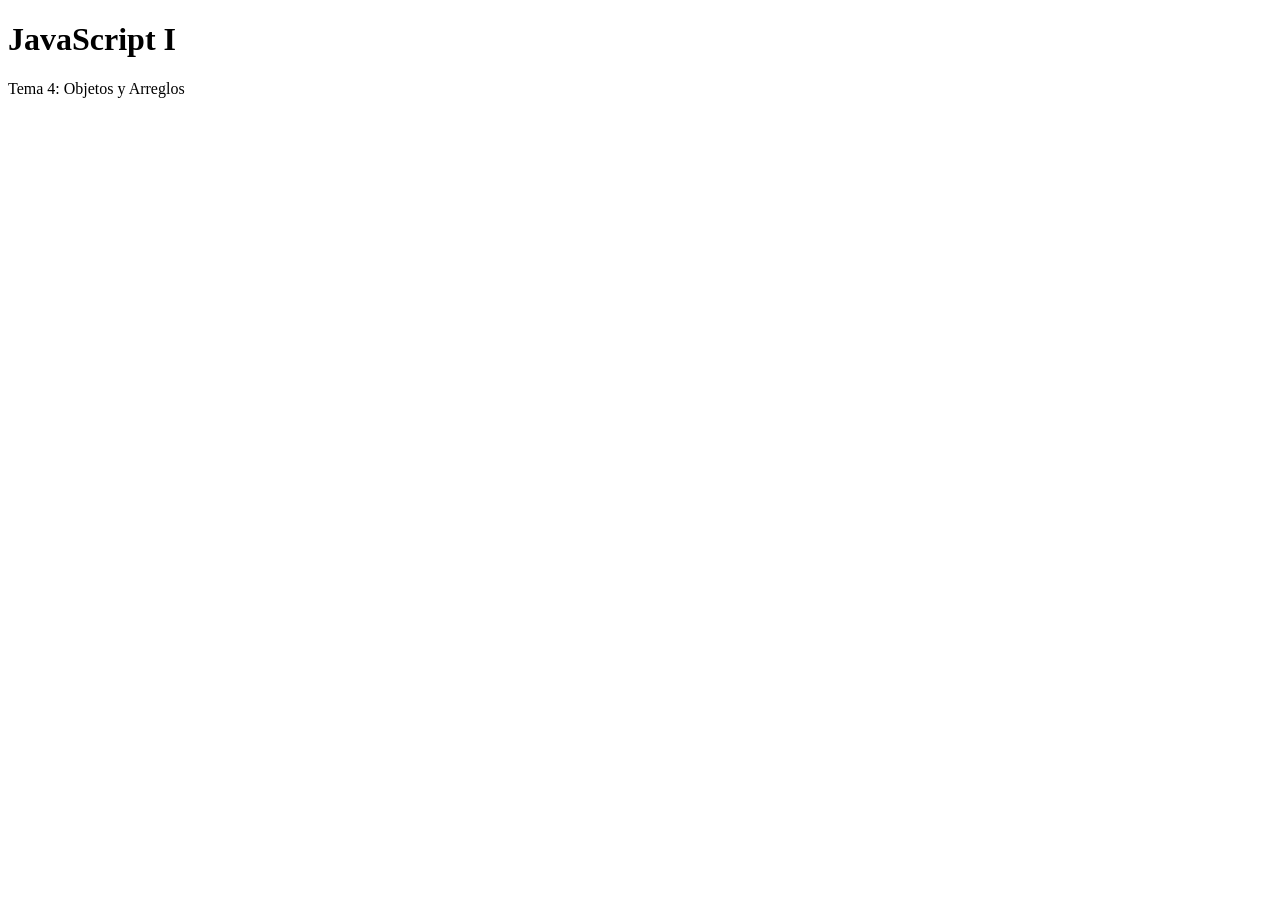
<file: S04_Tema_4_Objetos_y_Arreglos/index.html>
<!DOCTYPE html>
<html lang="en">
<head>
    <meta charset="UTF-8">
    <meta name="viewport" content="width=device-width, initial-scale=1.0">
    <title>Actividad Guiada 4</title>
</head>
<body>
    <h1> JavaScript I </h1>
    <p>Tema 4: Objetos y Arreglos</p>
    <script src="./js/main.js"></script>  
</body>
</html>
</file>
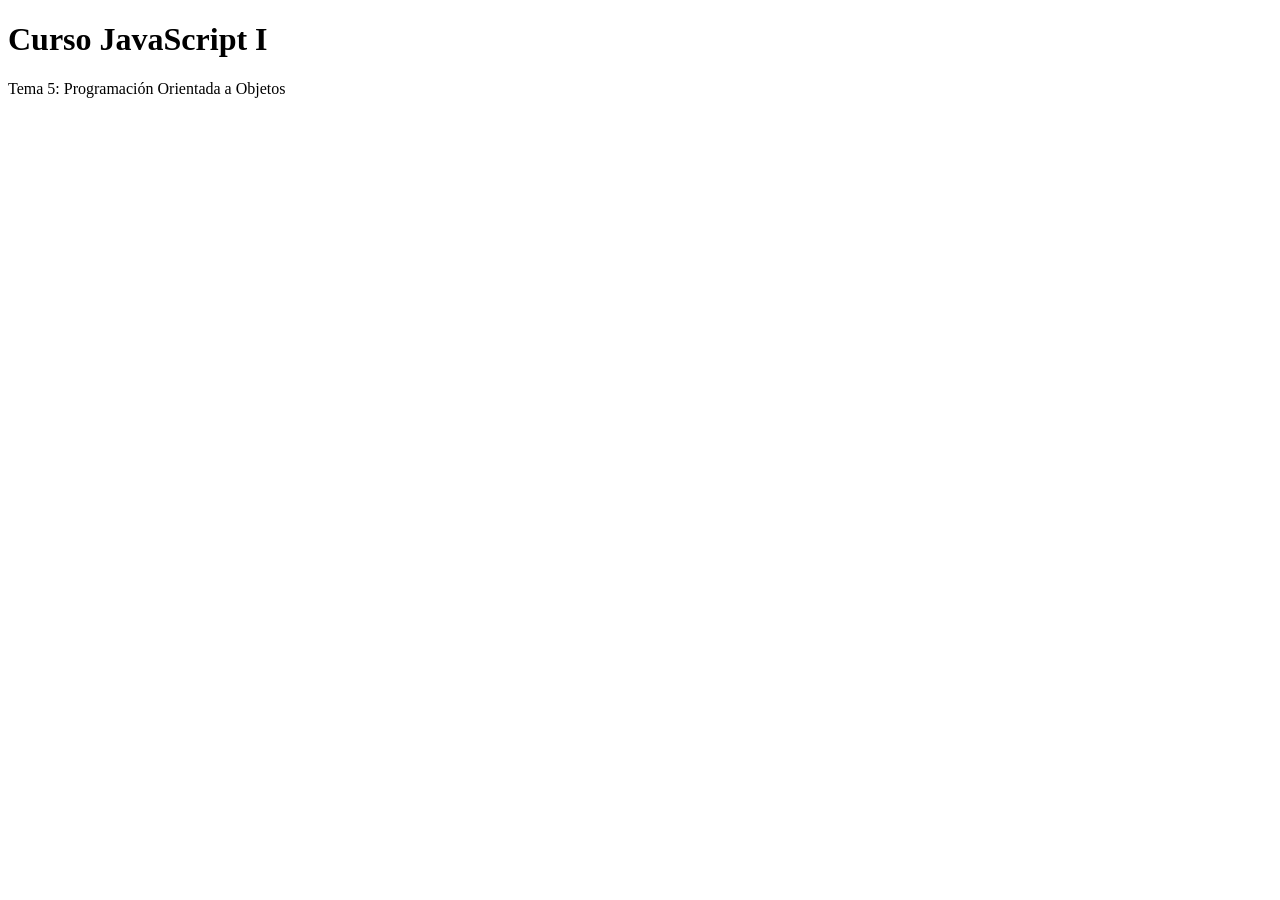
<file: S05_Tema_5_POO/index.html>
<!DOCTYPE html>
<html lang="en">
<head>
    <meta charset="UTF-8">
    <meta name="viewport" content="width=device-width, initial-scale=1.0">
    <title>Actividad Guiada 5 - POO</title>
    <script type="text/javascript" src=".\js\main.js"></script>
</head>
<body>
    <h1>Curso JavaScript I</h1>
    <p>Tema 5: Programación Orientada a Objetos</p>
</body>
</html>
</file>
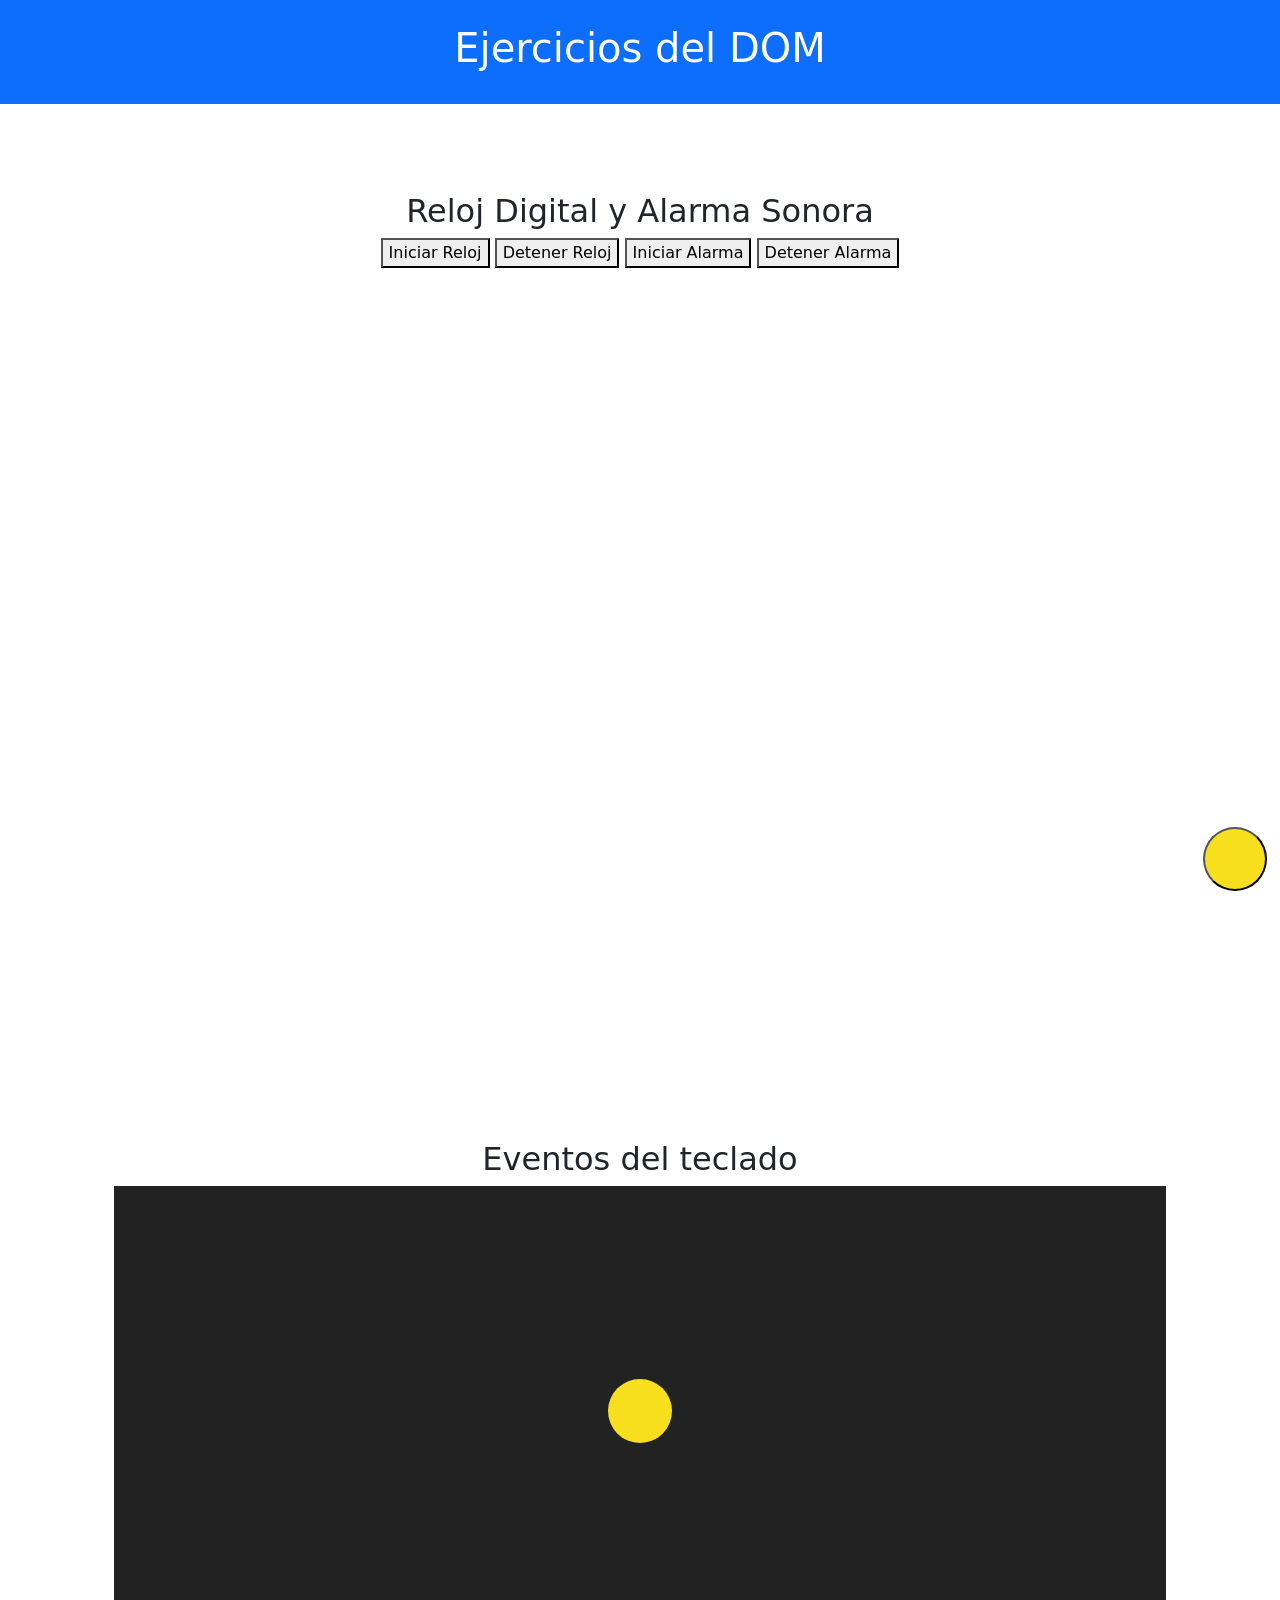
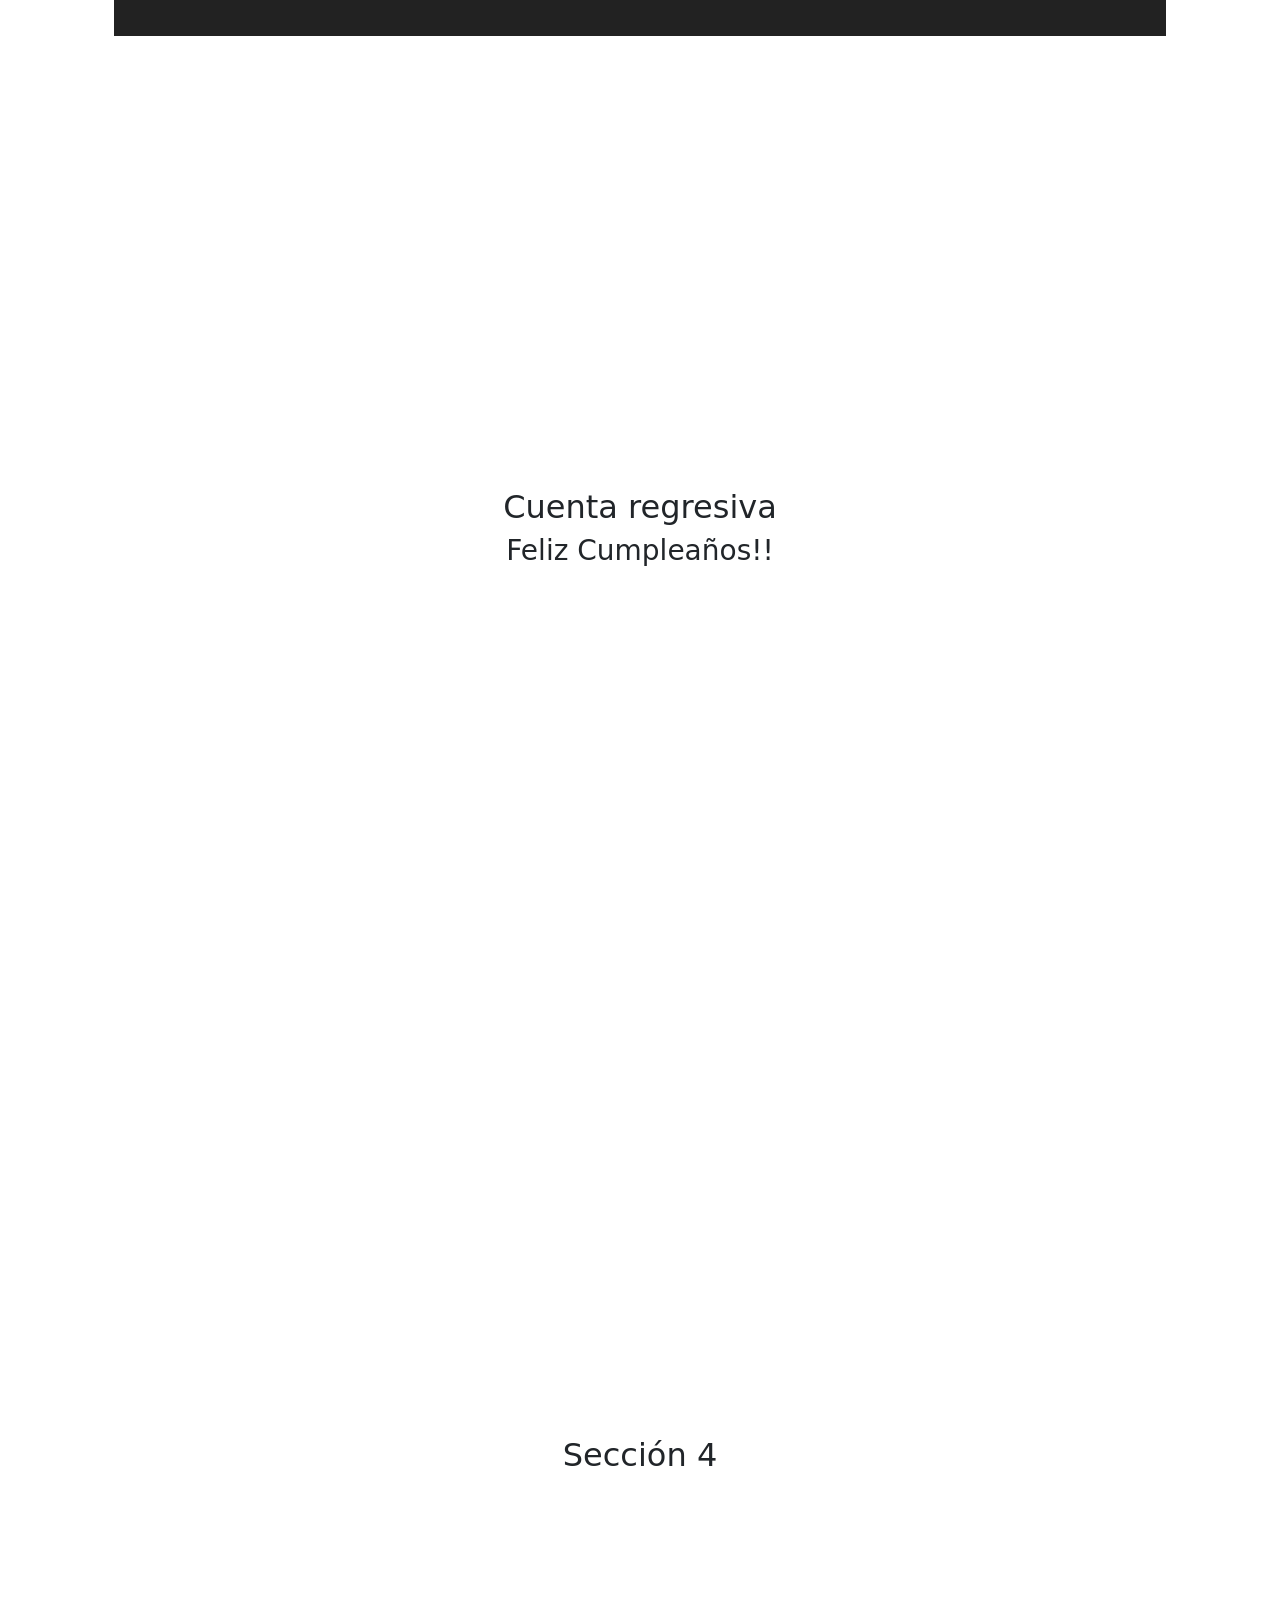
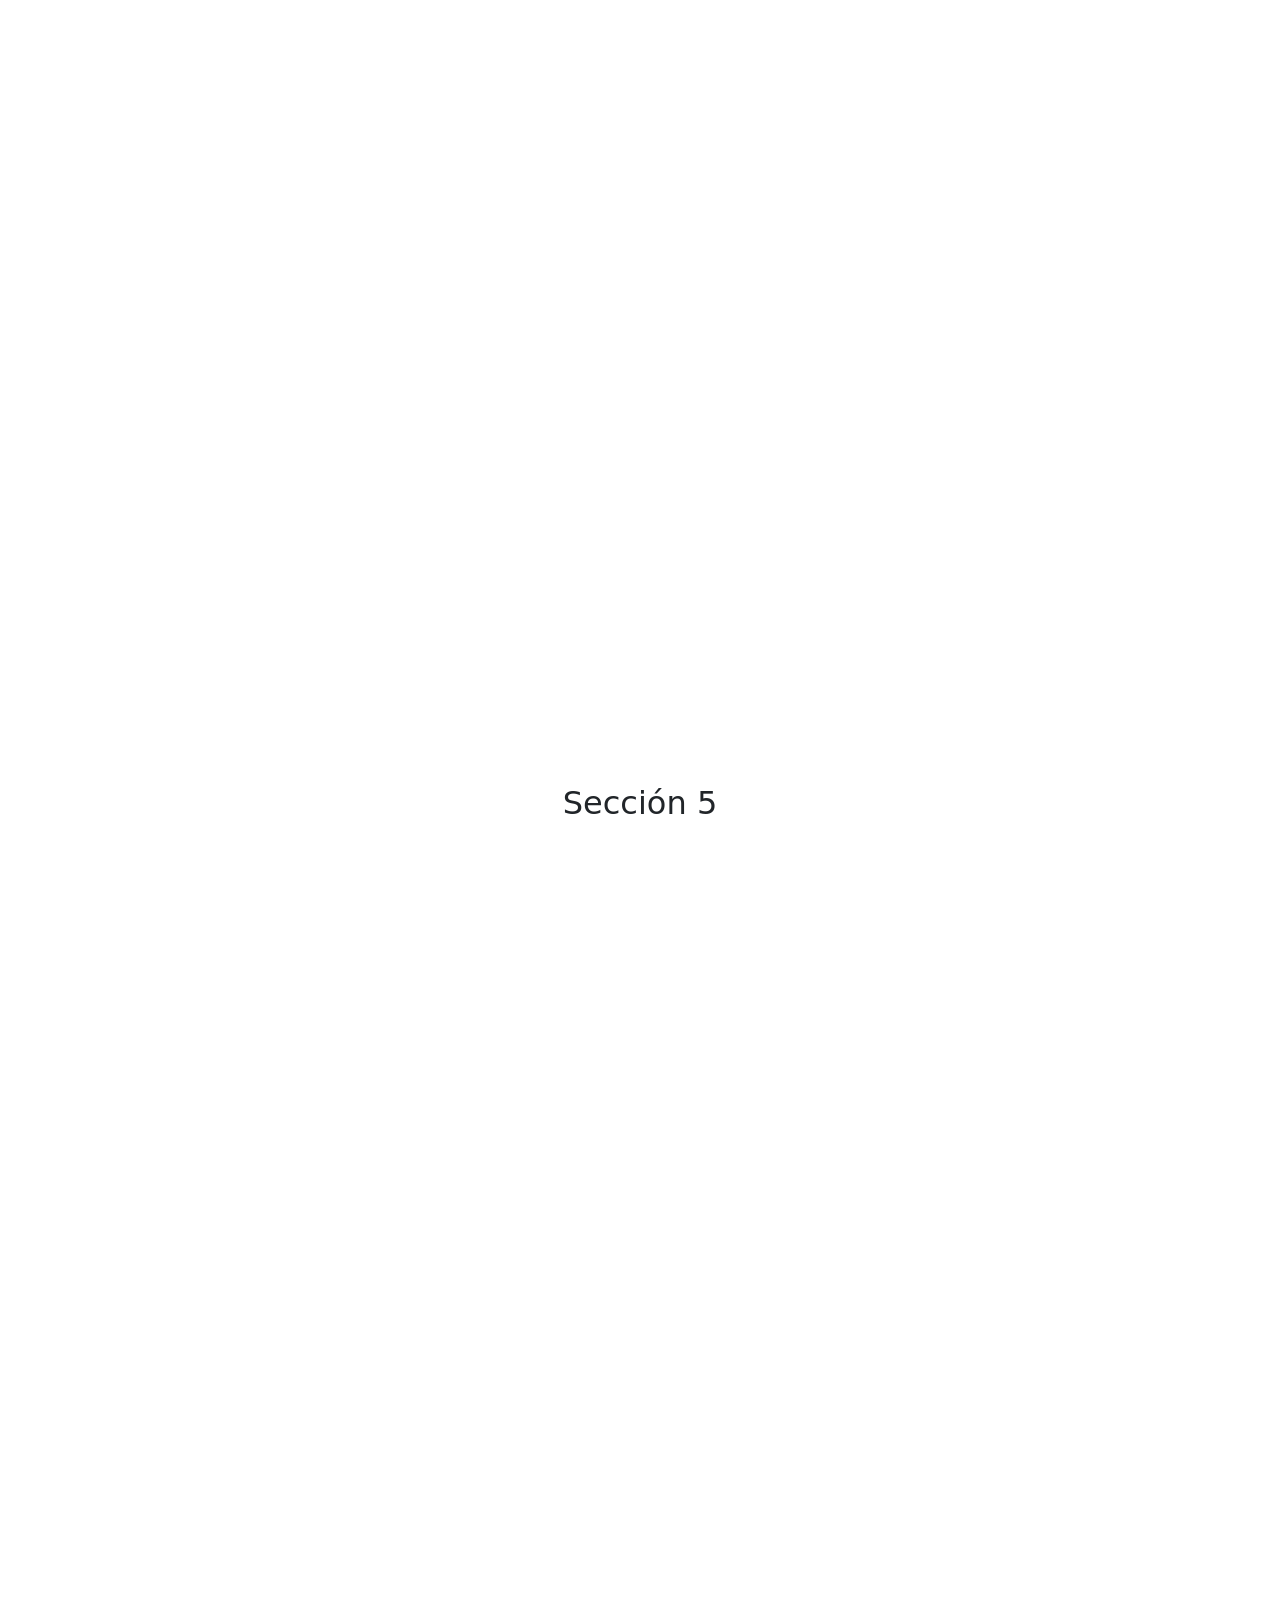
<file: S07_Tema_07_DOM/index.html>
<!doctype html>
<html lang="es">
  <head>
    <meta charset="UTF-8" />
    <meta name="viewport" content="width=device-width, initial-scale=1.0" />
    
    <!-- Bootstrap CSS CDN -->
    <link
      href="https://cdn.jsdelivr.net/npm/bootstrap@5.3.8/dist/css/bootstrap.min.css"
      rel="stylesheet"
      integrity="sha384-sRIl4kxILFvY47J16cr9ZwB07vP4J8+LH7qKQnuqkuIAvNWLzeN8tE5YBujZqJLB"
      crossorigin="anonymous" />
    
      <!-- Custom CSS -->
    <link rel="stylesheet" href="./css/dom.css" />
    <title>Ejercicios del DOM</title>
  </head>

  <body>
    
    <!-- Header principal -->
    <header class="bg-primary text-white text-center py-4">
      <h1>Ejercicios del DOM</h1>
    </header>

    <!-- Botón tipo hamburguesa -->
    <button class="panel-btn hamburger" type="button">
      <span class="burger-box">
        <span class="hamburger-inner"></span>
      </span>
    </button>

    <!-- Panel lateral con navegación -->
    <aside class="panel">
      <nav class="menu">
        <ul>
          <li>
            <a href="#seccion1">Reloj Digital y Alarma Sonora</a>
          </li>
          <li><a href="#seccion2">Eventos del teclado</a></li>
          <li><a href="#seccion3">Cuenta Regresiva</a></li>
          <li><a href="#seccion4">Sección 4</a></li>
          <li><a href="#seccion5">Sección 5</a></li>
        </ul>
      </nav>
    </aside>
    <main class="container mt-4">
      <section id="seccion1" class="section mb-5">
        <h2>Reloj Digital y Alarma Sonora</h2>

        <!-- Div vacío para mostrar el reloj -->
        <div id="reloj"></div>

        <!-- Contenedor de botones -->
        <div class="fila flex centrada">
          <button id="activar-reloj">Iniciar Reloj</button>
          <button id="desactivar-reloj">Detener Reloj</button>
          <button id="activar-alarma">Iniciar Alarma</button>
          <button id="desactivar-alarma">Detener Alarma</button>
        </div>
      </section>
      <section id="seccion2" class="section mb-5">
        <h2>Eventos del teclado</h2>
        <article class="stage">
          <div class="ball"></div>
        </article>
      </section>
      <section id="seccion3" class="section mb-5">
        <h2>Cuenta regresiva</h2>
        <div id="countdown"></div>
      </section>
      <section id="seccion4" class="section mb-5">
        <h2>Sección 4</h2>
      </section>
      <section id="seccion5" class="section mb-5">
        <h2>Sección 5</h2>
      </section>
    </main>

    <!-- secciones del contendio -->
  </body>
  <script type="module" src="js/index_dom.js"></script>
</html>
</file>
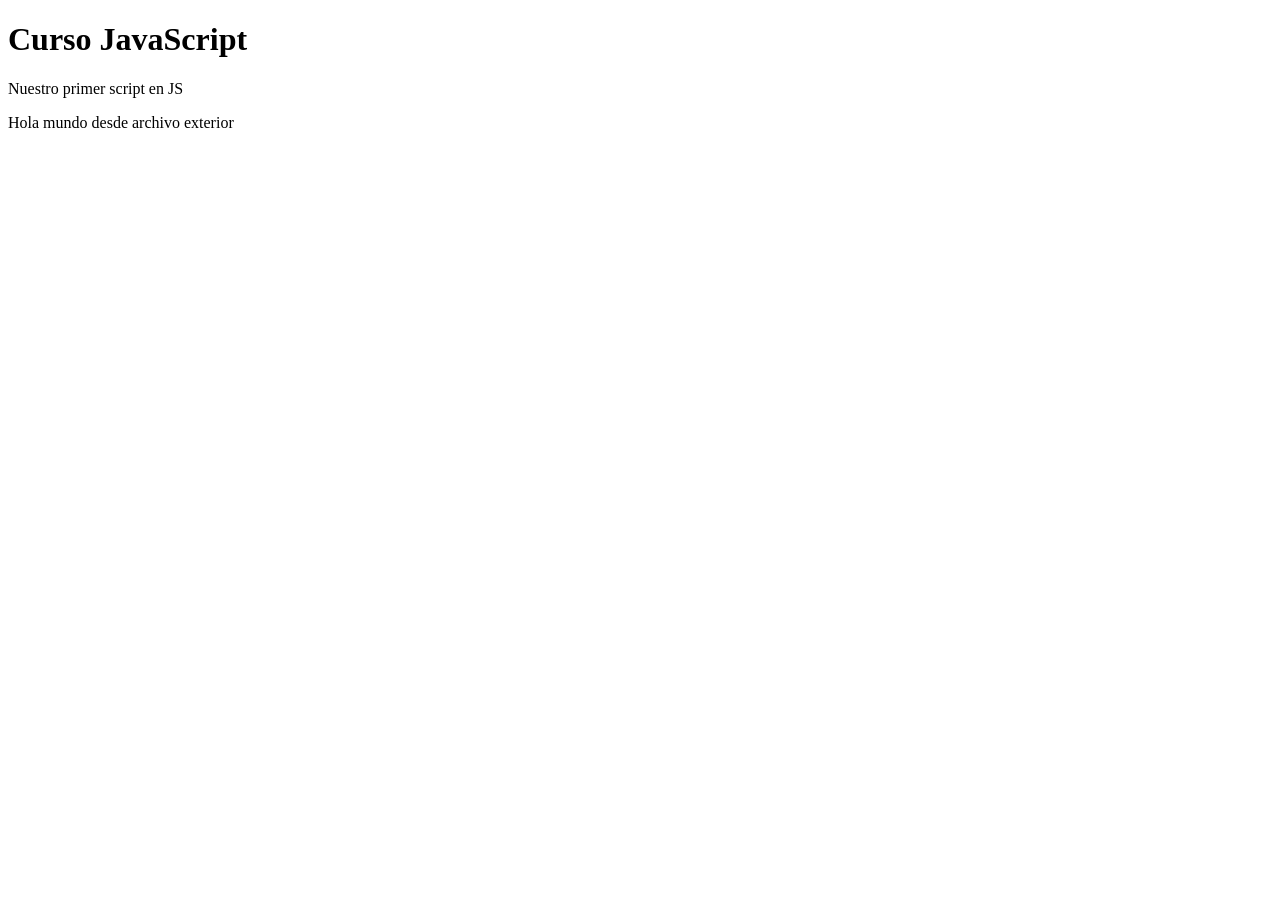
<file: S01 Tema 1 - Fund JS/Ejercicio 1/index.html>
<!DOCTYPE html>
<html lang="en">
<head>
    <meta charset="UTF-8">
    <meta name="viewport" content="width=device-width, initial-scale=1.0">
    <title>Hola Mundo con JS - David</title>
    
</head>
<body>
    <h1>Curso JavaScript</h1>
    <p>Nuestro primer script en JS</p>
    <p>Hola mundo desde archivo exterior</p>
</body>
<!-- <script src="hola-mundo.js"></script> -->
<script src="js/operadores-y-tipos.js"></script>
</html>
</file>
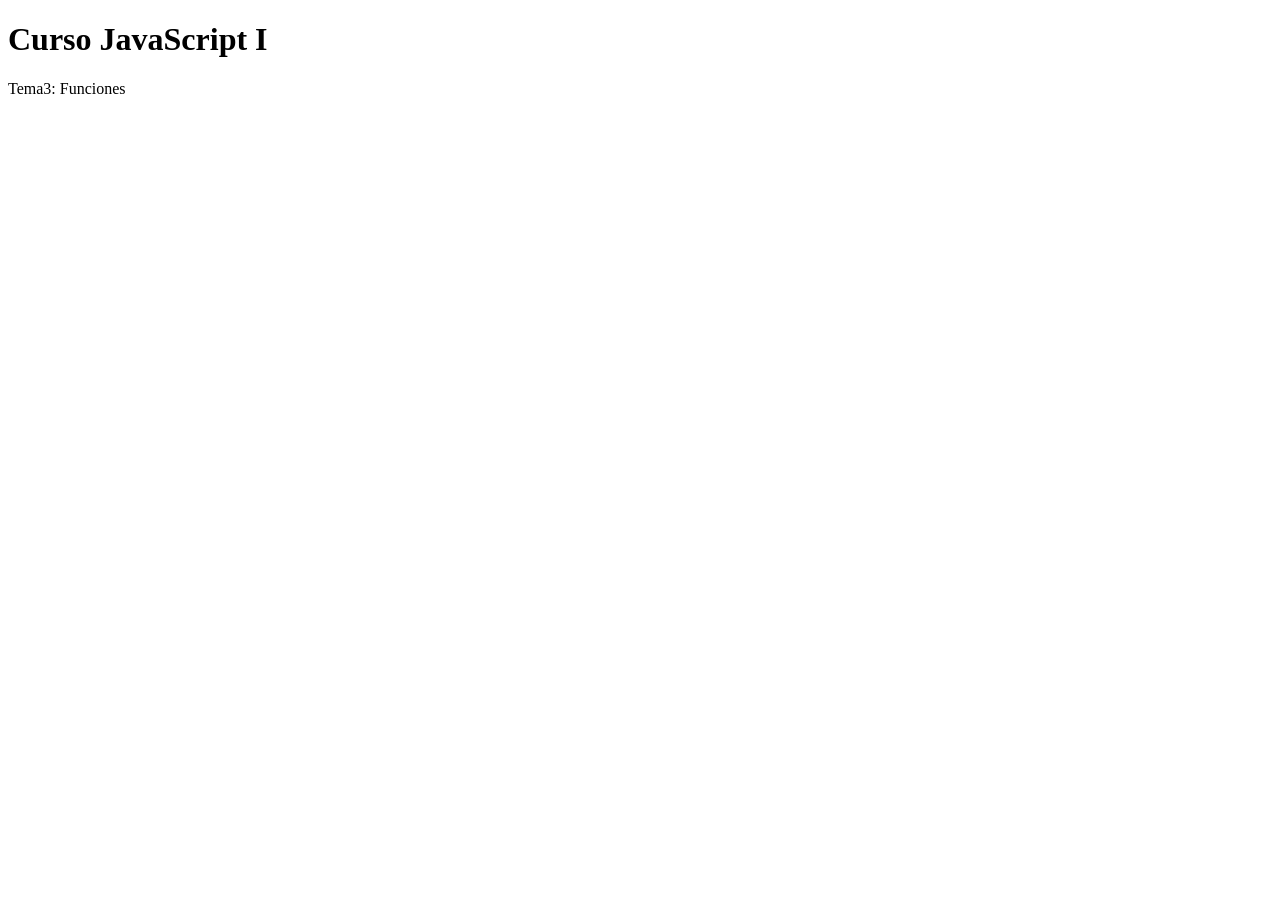
<file: S03_Tema_3_Funciones/Ejercicio 01/index.html>
<!DOCTYPE html>
<html lang="en">
<head>
    <meta charset="UTF-8">
    <meta name="viewport" content="width=device-width, initial-scale=1.0">
    <title>Funciones con JavaScript</title>
    <script type="text/javascript" src="./js/main.js"></script>
</head>

<body>
    <h1>Curso JavaScript I</h1>
    <p>Tema3: Funciones</p>
</body>

</html>
</file>
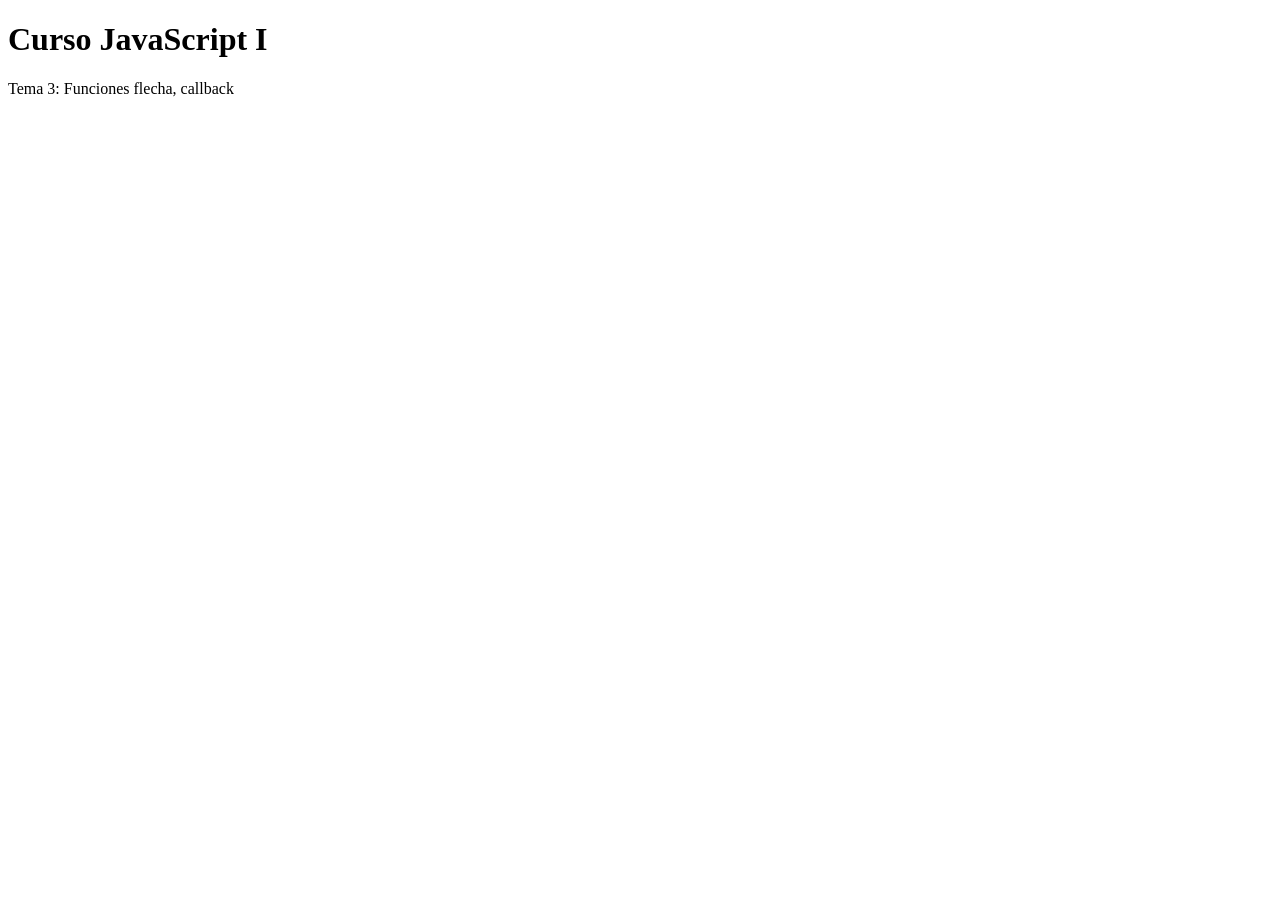
<file: S03_Tema_3_Funciones/Ejercicio 02/index.html>
<!DOCTYPE html>
<html lang="en">
<head>
    <meta charset="UTF-8">
    <meta name="viewport" content="width=device-width, initial-scale=1.0">
    <title>Funciones con JavaScript</title>
    <script type="text/javascript" src="./js/main.js"></script>
</head>

<body>
    <h1>Curso JavaScript I</h1>
    <p>Tema 3: Funciones flecha, callback</p>
</body>

</html>
</file>
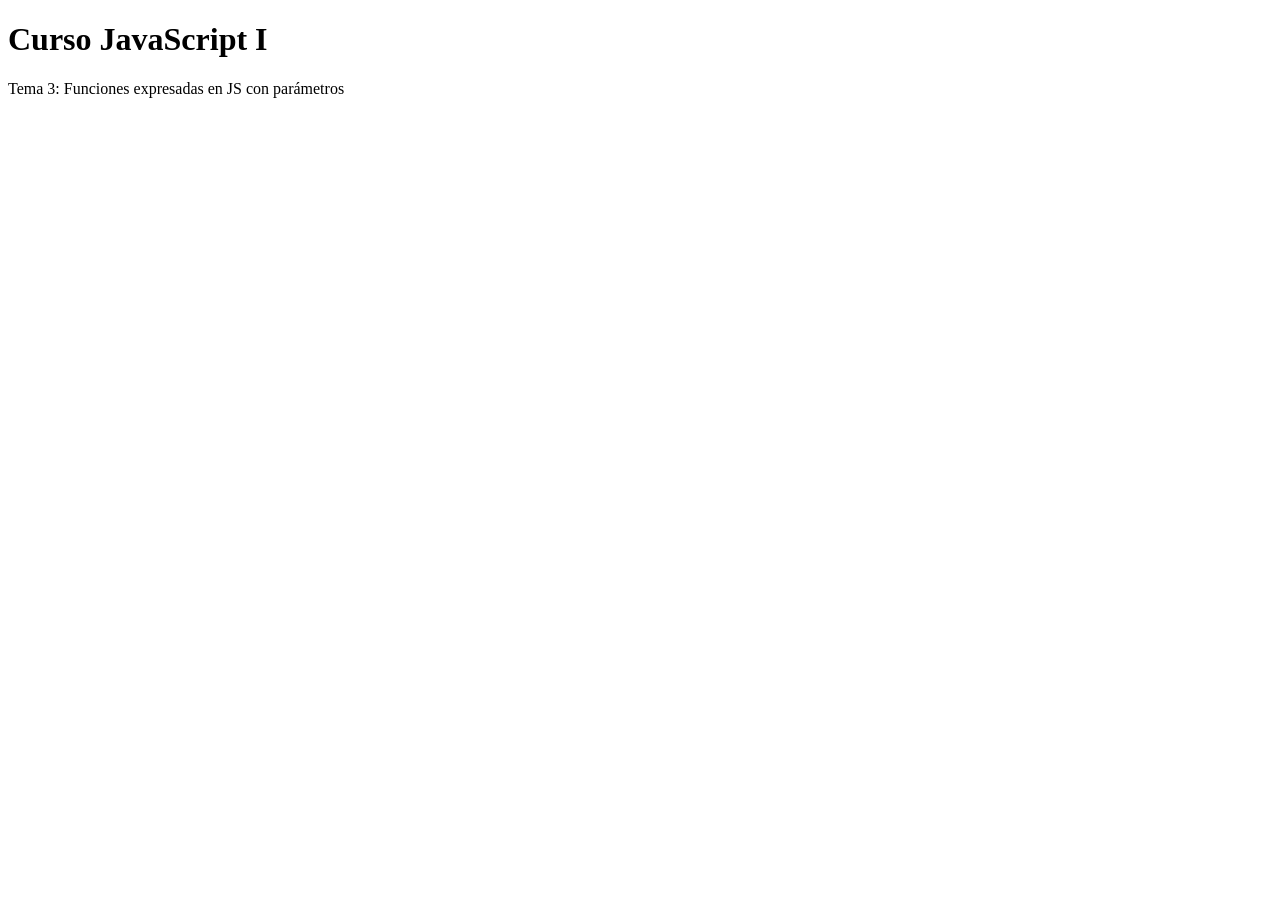
<file: S03_Tema_3_Funciones/Ejercicio 03/index.html>
<!DOCTYPE html>
<html lang="en">
<head>
    <meta charset="UTF-8">
    <meta name="viewport" content="width=device-width, initial-scale=1.0">
    <title>Funciones con JavaScript</title>
    <script type="text/javascript" src="./js/factorial.js"></script>
</head>

<body>
    <h1>Curso JavaScript I</h1>
    <p>Tema 3: Funciones expresadas en JS con parámetros</p>
</body>

</html>
</file>
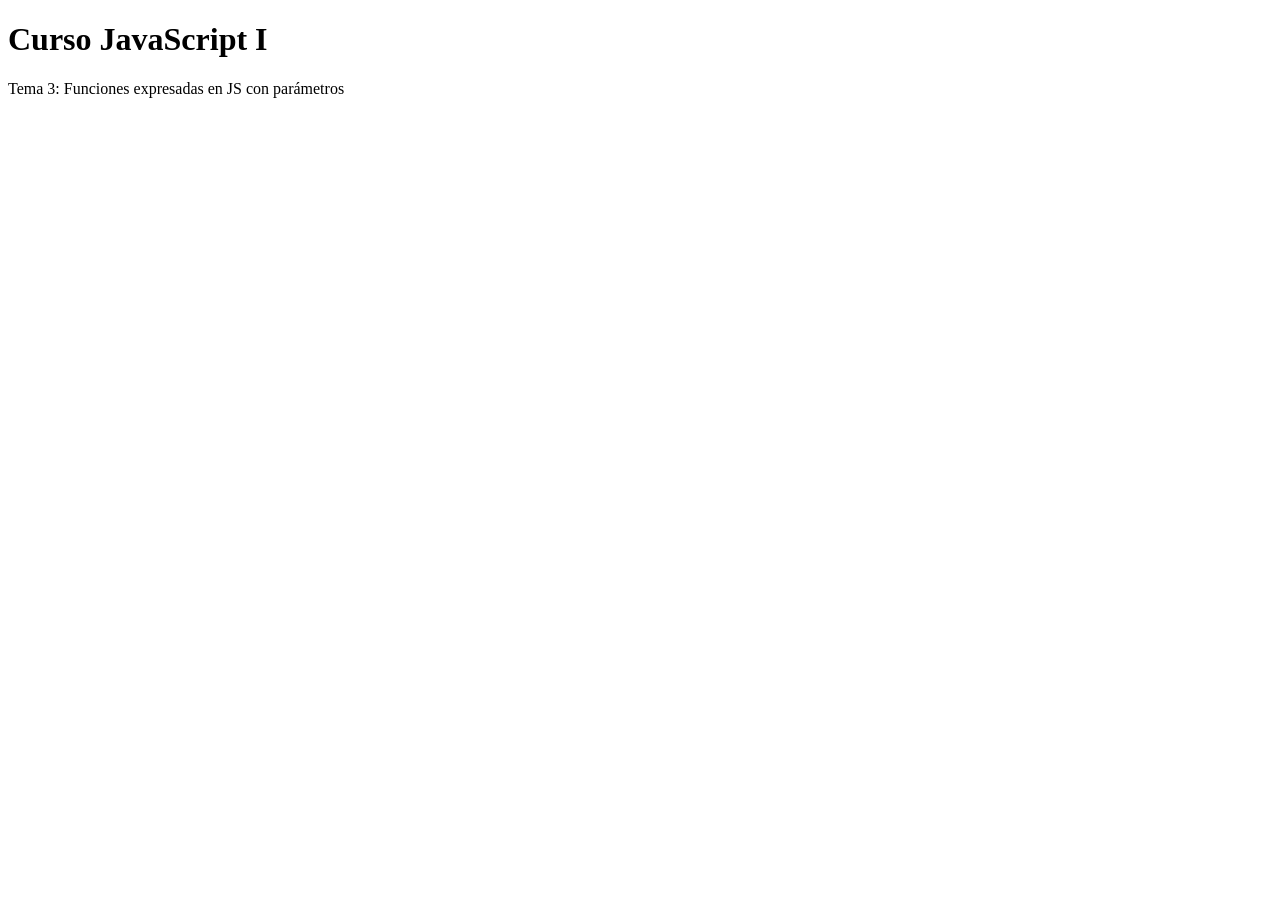
<file: S03_Tema_3_Funciones/Ejercicio 04/index.html>
<!DOCTYPE html>
<html lang="en">
<head>
    <meta charset="UTF-8">
    <meta name="viewport" content="width=device-width, initial-scale=1.0">
    <title>Funciones con JavaScript</title>
    <script type="text/javascript" src="./js/email.js"></script>
</head>

<body>
    <h1>Curso JavaScript I</h1>
    <p>Tema 3: Funciones expresadas en JS con parámetros</p>
</body>

</html>
</file>
<file: S07_Tema_07_DOM/css/dom.css>
/* **********     Reset CSS     ********** */
:root {
    --main-font: sans-serif;
    --font-size: 16px;
    --main-color: #f7df1e;
    --second-color: #222;
    --main-modal-color: rgba(247, 222, 30, 0.85);
    --second-modal-color: rgba(34, 34, 34, 0.85);
    --container-width: 1200px;
  }

  html {
    box-sizing: border-box;
    font-family: var(--main-font);
    font-size: var(--font-size);
    scroll-behavior: smooth;
  }
  
  *,
  *:before,
  *:after {
    box-sizing: inherit;
  }

  body {
    margin: 0;
    overflow-x: hidden;
  }
  img,
  video {
    max-width: 100%;
    height: auto;
  }

  /* **********     menu-hamburguesa     ********** */
  
  .header {
    position: sticky;
    z-index: 997;
    top: 0;
    padding: 1rem;
    background-color: var(--main-color);
    color: var(--second-color);
  }

  .header h1 {
    margin: 0 auto;
    text-align: center;
  }
  .section {
    padding: 2rem;
    padding-top: 4rem;
    margin-left: auto;
    margin-right: auto;
    width: 100%;
    max-width: var(--container-width);
    min-height: 100vh;
    text-align: center;
  }
  .panel {
    position: fixed;
    z-index: 998;
    top: 0;
    bottom: 0;
    left: 0;
    right: 0;
    width: 100%;
    /*display: flex;
    flex-direction: column;
    justify-content: center;
    align-items: center;
    overflow-y: auto;*/
    background-color: var(--second-modal-color);
    opacity: 0;
    visibility: hidden;
    transition: transform 0.3s ease, opacity 0.5s ease;
    /* De arriba */
    transform: translate(0, -100%);
    /* De abajo */
    transform: translate(0, 100%);
    /* De la derecha */
    transform: translate(100%, 0);
    /* De la izquierda */
    transform: translate(-100%, 0);
  }

  .panel.is-active {
    transform: translate(0, 0);
    opacity: 1;
    visibility: visible;
  }
  .panel-btn {
    position: fixed;
    z-index: 999;
    bottom: 1vh;
    right: 1vw;
    width: 4rem;
    height: 4rem;
    border-radius: 50%;
    padding: 0;
    display: flex;
    justify-content: center;
    align-items: center;
    background-color: var(--main-color);
  }

  .menu {
    width: inherit;
    display: flex;
    flex-direction: column;
    justify-content: space-evenly;
    align-items: center;
    text-align: center;
  }
  .menu a {
    padding: 2rem;
    width: inherit;
    display: block;
    font-size: 1.5rem;
    text-decoration: none;
    color: var(--main-color);
    transition: all 0.3s ease;
  }
  .menu a:hover {
    font-weight: bold;
    color: var(--second-color);
    background-color: var(--main-modal-color);
  }

  /* 🎯 Eventos del teclado */

.stage {
  display: flex;
  /* Usamos flex para centrar el contenido */
  min-height: 50vh;
  /* Altura mínima: mitad del viewport */
  background-color: var(--second-color);
  /* Usamos la variable de color secundaria */
}

.ball {
  margin: auto;
  /* Centra la pelota dentro del contenedor */
  width: 4rem;
  /* Ancho de la pelota */
  height: 4rem;
  /* Alto de la pelota */
  border-radius: 50%;
  /* Redondeamos completamente: forma circular */
  background-color: var(--main-color);
  /* Usamos la variable de color principal */
}
</file>
